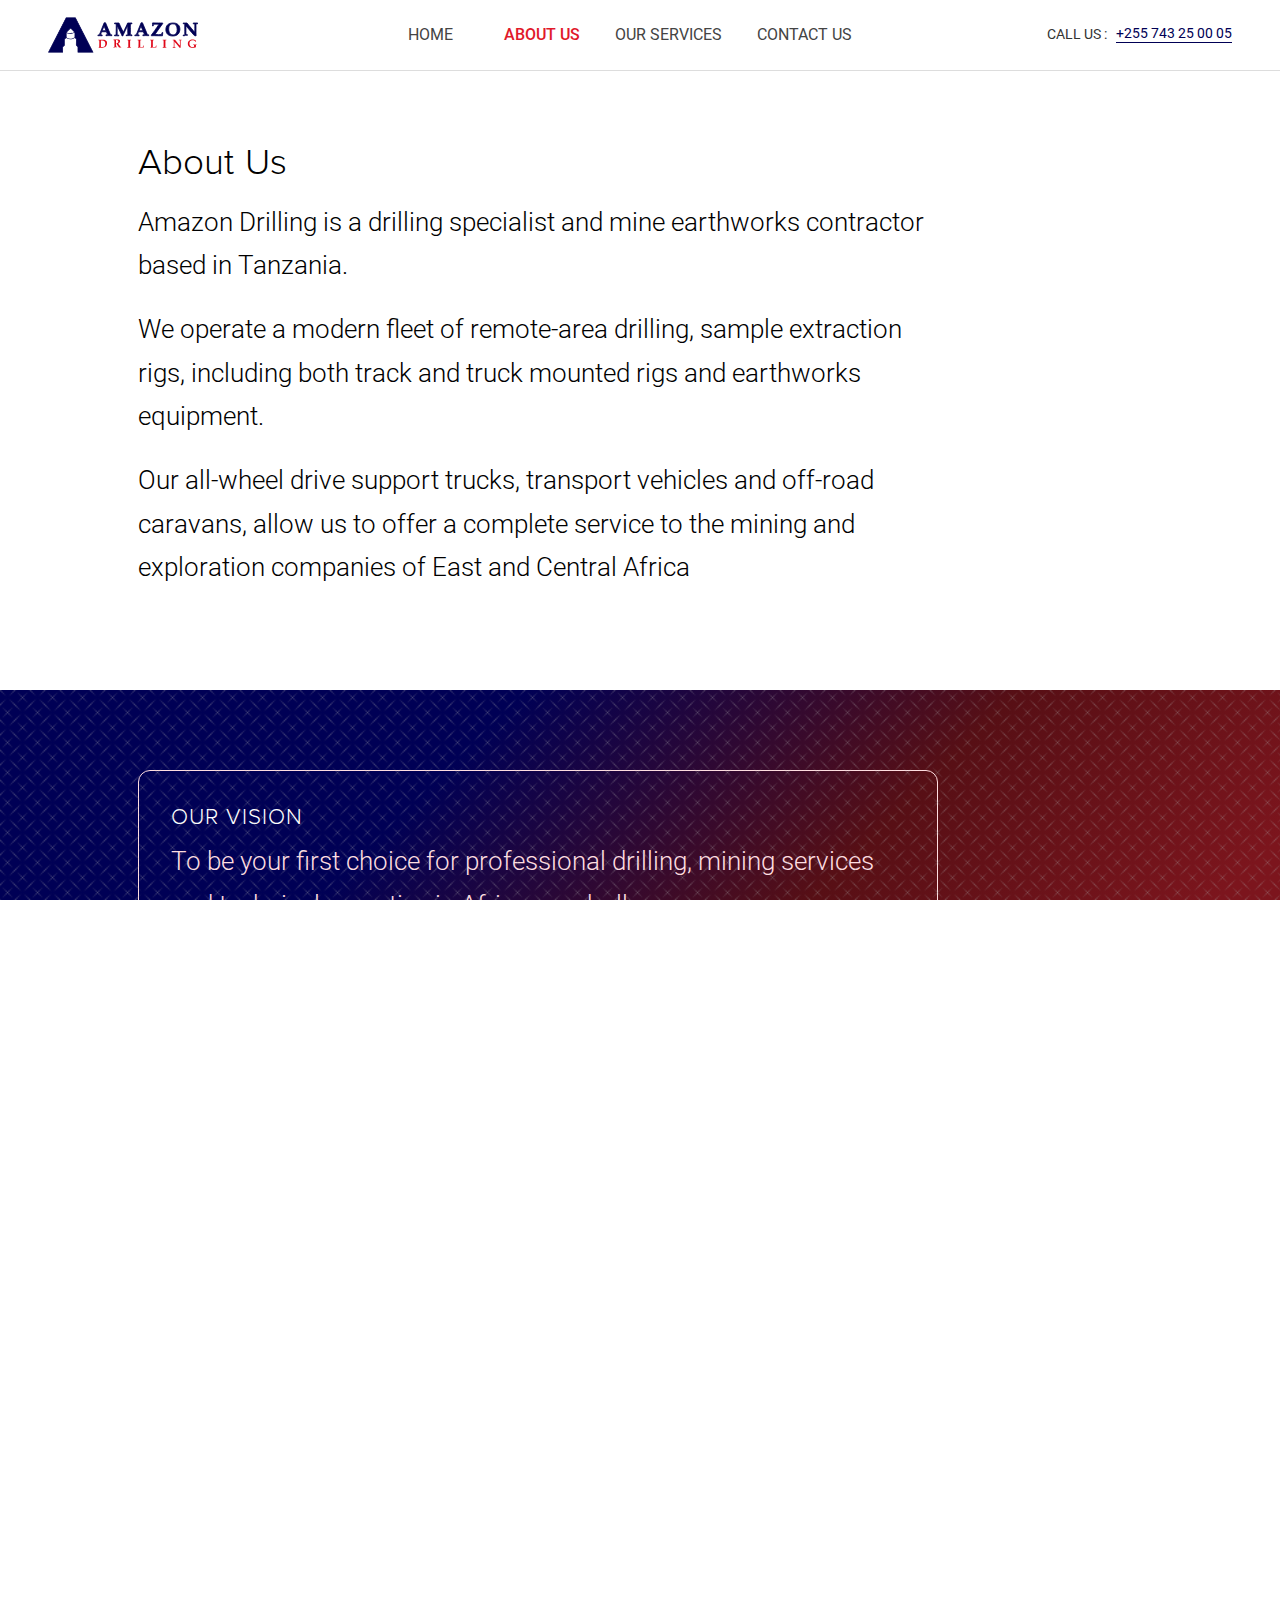
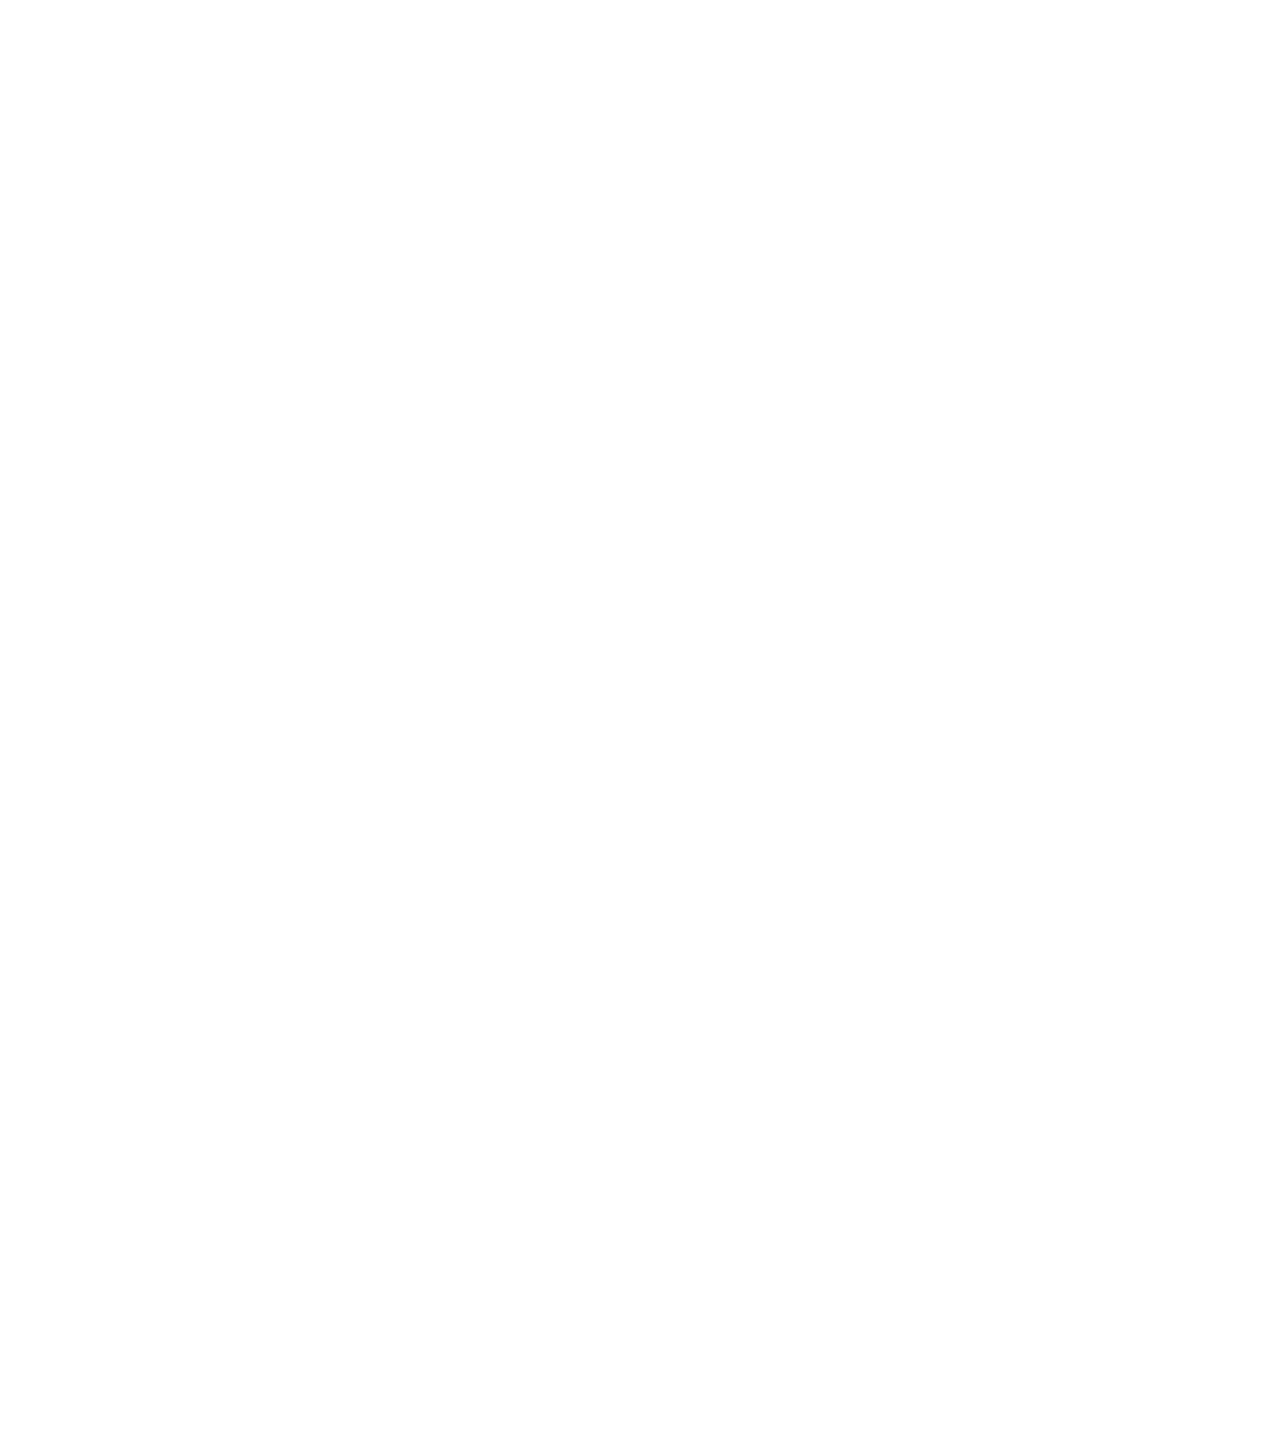
<file: about.html>
<!DOCTYPE html>
<html lang="en">
<head>
	<meta charset="UTF-8">
	<title>Amazon Drilling</title>
	<meta name="apple-mobile-web-app-capable" content="yes">
    <meta name="theme-color" content="#003a75">
    <meta name="apple-mobile-web-app-status-bar-style" content="#003a75">
    <meta name="theme-color" content="#003a75">
    <meta name="apple-mobile-web-app-status-bar-style" content="#003a75">
    <meta name="viewport" content="width=device-width, initial-scale=1.0">
    <meta name="keywords" content="">
    <meta name="description" content="">
    <meta name="author" content="Walter Kimaro">


	<link rel="stylesheet" href="assets/css/reset.css">
	<link rel="stylesheet" href="assets/css/flexboxgrid.min.css">
	<link rel="stylesheet" href="assets/css/flex.css">
	<link rel="stylesheet" href="assets/css/main.css">
	<link rel="stylesheet" href="assets/css/about.css">
	<link rel="icon" href="logo.png">
</head>
<body class="show-na">
	<header>
		<div class="layout center justified section-wrapper">
			<a id="logo" href="index.html" class="layout vertica center">
				<img src="assets/img/logo-horizontal.svg" alt="Amazon Drilling logo">
			</a>

			<nav class="layout center" onclick="hideMenu()">
				<a href="index.html" class="layout center-center ">Home</a>
				<a href="#" class="layout center-center active">About Us</a>
				<a href="services.html" class="layout center-center ">Our Services</a>
				<a href="contacts.html" class="layout center-center ">Contact Us</a>
				<!-- <a href="#" class="layout center-center">Sustainability</a> -->
				<!-- <a href="#" class="layout center-center">Fleets</a> -->
			</nav>

			<div id="callUs" class="layout center">
				CALL US : <strong>+255 743 25 00 05</strong>
			</div>

			<button id="menuToggler" class="for-mob" onclick="toggleMenu()">
				<svg width="24px" height="24px" viewBox="0 0 512 512"><path d="M501.3 96H10.7C4.8 96 0 100.8 0 106.7s4.8 10.7 10.7 10.7h490.7c5.9 0 10.7-4.8 10.7-10.7S507.2 96 501.3 96z"/><path d="m501.3 245.3h-490.7c-5.9 0-10.7 4.8-10.7 10.7s4.8 10.7 10.7 10.7h490.7c5.9 0 10.7-4.8 10.7-10.7s-4.8-10.7-10.7-10.7z"/><path d="m501.3 394.7h-490.7c-5.9 0-10.7 4.8-10.7 10.7s4.8 10.7 10.7 10.7h490.7c5.9 0 10.7-4.8 10.7-10.7 0-5.9-4.8-10.7-10.7-10.7z"/></svg>
				<svg width="24px" height="24px" viewBox="0 0 64 64"><path d="M28.9 31.8L0.6 60.1c-0.8 0.8-0.8 2.1 0 2.8 0.4 0.4 0.9 0.6 1.4 0.6 0.5 0 1-0.2 1.4-0.6l28.5-28.5 28.5 28.5c0.4 0.4 0.9 0.6 1.4 0.6 0.5 0 1-0.2 1.4-0.6 0.8-0.8 0.8-2.1 0-2.8L35.1 31.8 63.4 3.4c0.8-0.8 0.8-2.1 0-2.8 -0.8-0.8-2.1-0.8-2.8 0L32 29.2 3.4 0.6c-0.8-0.8-2.1-0.8-2.8 0 -0.8 0.8-0.8 2.1 0 2.8L28.9 31.8z"/></svg>
			</button>
		</div>
	</header>
	<script>
		var header = document.querySelector('header');
		function toggleMenu(){
			if(!header.classList.contains('nav-open'))
				header.classList.add('nav-open');
			else
				hideMenu();
		}
		
		function hideMenu(){
			header.classList.remove('nav-open');
		}
	</script>
<main>
	<div id="aboutUsWrapper">
		<section id="sectionBanner">
			<div class="section-wrapper">
                <h1>About Us</h1>
                <p>
                    Amazon Drilling is a drilling specialist and mine earthworks contractor based in Tanzania.
                </p>
				<p>
                    We operate a modern fleet of remote-area drilling, sample extraction rigs, including both track and truck mounted rigs and earthworks equipment.
                </p>
                <p>
                    Our all-wheel drive support trucks, transport vehicles and off-road caravans, allow us to offer a complete service to the mining and exploration companies of East and Central Africa
				</p>
			</div>
		</section>

		<section id="sectionMissionVision">
			<div class="section-wrapper">
				<div class="layout vertical">
					<div>
						<h1>Our Vision</h1>
						<p class="subtitle">
                            To be your first choice for professional drilling, mining services and technical expertise in Africa as wholly
						</p>
					</div>
				</div>
			</div>
        </section>
        
        <section id="sectionMission">
            <div class="section-wrapper">
                <div>
                    <h1>Our Mission</h1>
                    <p class="subtitle">
                        To achieve a successful future for our clients, employees and owners by leading our industry in quality and value of service. Our most valuable ‘Assets’, are our people. And our ‘Commitment’ is to consistently deliver customer satisfaction; provide ‘Excellence’ in whatever we do and most of all to give our clients, ‘Value for their money’.
                    </p>
                </div>
            </div>
        </section>
		
		<section id="whyUs">
			<div class="section-wrapper">
				<h1>Why Choose Us</h1>
				<p>
					<ul>
						<li>
                            34 Years of Proven Trust
						</li>
						<li>
                            Leaders in 10+ industries
						</li>
						<li>
                            Excellent Products & Services
						</li>
						<li>
                            15 Companies under the roof
						</li>
					</ul>
				</p>
			</div>
		</section>
		
		<section id="secretariet">
			<div class="section-wrapper">
				<h1>Quality Management</h1>
				<p>
                    We at Amazon Drilling constantly strive to create high-quality cost effective services to customers, with a note in mind of dynamic business environment facing mining sector.
                </p>
                <p>
                    We have well-equipped fleets of machineries, plants and team of qualified professionals and experienced drilling crew, operators, engineers to make sure that the services are going as per the standards.
				</p>
			</div>
		</section>
	</div>
</main>

	<footer>
		<div class="section-wrapper layout justified">
			<div class="footer-section for-lg">
				<h5>OUR SERVICES</h5>
				<a href="#">Exploration Drilling</a>
				<a href="#">Drilling and Blasting</a>
				<a href="#">Grade Control</a>
			</div>

			<div class="footer-section for-lg">
				<h5>QUICK LINKS</h5>
				<a href="#">Mission &amp; Vision</a>
				<a href="#">Sustainability</a>
				<a href="#">Fleets</a>
			</div>

			<div class="footer-section">
				<h5>CONTACT US</h5>
				<p><span>PHONE:</span> +255 743 25 00 05</p>
				<p><span>EMAIL:</span> enquiry@amazondrilling.com</p>
				<p><span>LOCATION:</span> Iringa Road, Morogoro</p>
			</div>
		</div>

		<div class="section-wrapper">
			<div id="copyright" class="section-wrapper layout center justified">
				<span>Copyright &copy; 2019 Amazon Drilling</span>

				<div class="social-links layout">
					<a title="twitter" target="_blank" href="https://twitter.com/">
						<svg xmlns="http://www.w3.org/2000/svg" width="24" height="24" viewBox="0 0 24 24" fill="none" stroke="currentColor" stroke-width="2" stroke-linecap="round" stroke-linejoin="round" class="feather feather-twitter"><path d="M23 3a10.9 10.9 0 0 1-3.14 1.53 4.48 4.48 0 0 0-7.86 3v1A10.66 10.66 0 0 1 3 4s-4 9 5 13a11.64 11.64 0 0 1-7 2c9 5 20 0 20-11.5a4.5 4.5 0 0 0-.08-.83A7.72 7.72 0 0 0 23 3z"></path></svg>
					</a>
					<a title="instagram" target="_blank" href="https://www.instagram.com/">
						<svg xmlns="http://www.w3.org/2000/svg" width="24" height="24" viewBox="0 0 24 24" fill="none" stroke="currentColor" stroke-width="2" stroke-linecap="round" stroke-linejoin="round" class="feather feather-instagram"><rect x="2" y="2" width="20" height="20" rx="5" ry="5"></rect><path d="M16 11.37A4 4 0 1 1 12.63 8 4 4 0 0 1 16 11.37z"></path><line x1="17.5" y1="6.5" x2="17.5" y2="6.5"></line></svg>
					</a>
					<a title="facebook" target="_blank" href="https://www.facebook.com/">
						<svg xmlns="http://www.w3.org/2000/svg" width="24" height="24" viewBox="0 0 24 24" fill="none" stroke="currentColor" stroke-width="2" stroke-linecap="round" stroke-linejoin="round" class="feather feather-facebook"><path d="M18 2h-3a5 5 0 0 0-5 5v3H7v4h3v8h4v-8h3l1-4h-4V7a1 1 0 0 1 1-1h3z"></path></svg>
					</a>
				</div>
			</div>		
		</div>
	</footer>
</body>
</html>
</file>
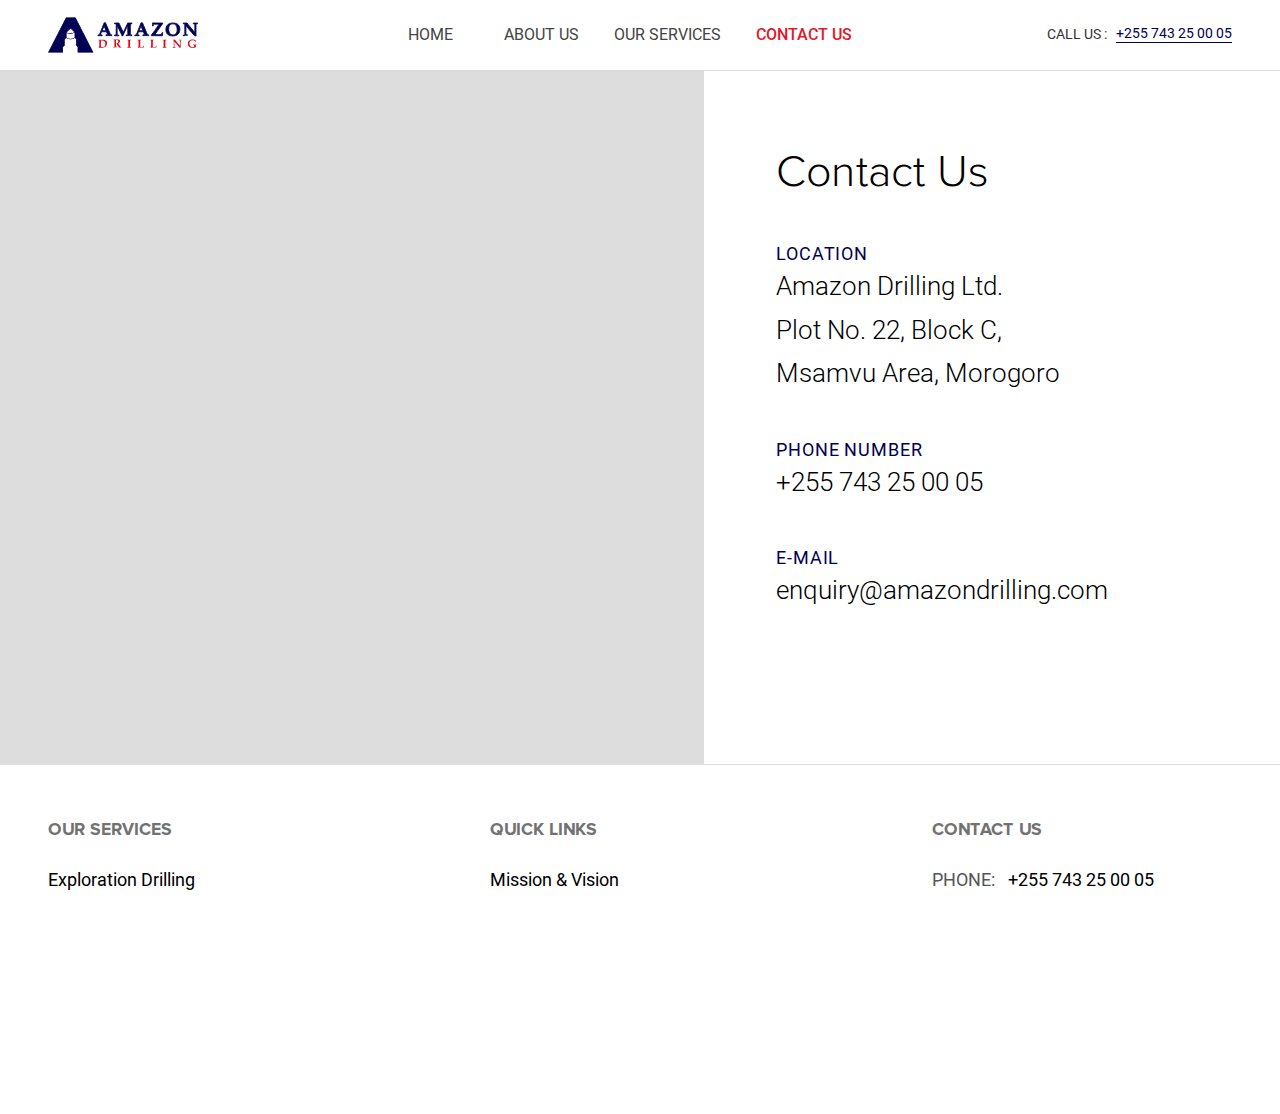
<file: contacts.html>
<!DOCTYPE html>
<html lang="en">
<head>
	<meta charset="UTF-8">
	<title>Amazon Drilling</title>
	<meta name="apple-mobile-web-app-capable" content="yes">
    <meta name="theme-color" content="#003a75">
    <meta name="apple-mobile-web-app-status-bar-style" content="#003a75">
    <meta name="theme-color" content="#003a75">
    <meta name="apple-mobile-web-app-status-bar-style" content="#003a75">
    <meta name="viewport" content="width=device-width, initial-scale=1.0">
    <meta name="keywords" content="">
    <meta name="description" content="">
    <meta name="author" content="Walter Kimaro">


	<link rel="stylesheet" href="assets/css/reset.css">
	<link rel="stylesheet" href="assets/css/flexboxgrid.min.css">
	<link rel="stylesheet" href="assets/css/flex.css">
	<link rel="stylesheet" href="assets/css/main.css">
	<link rel="stylesheet" href="assets/css/contacts.css">
	<link rel="icon" href="logo.png">
</head>
<body class="show-na">
	<header>
		<div class="layout center justified section-wrapper">
			<a id="logo" href="index.html" class="layout vertica center">
				<img src="assets/img/logo-horizontal.svg" alt="Amazon Drilling logo">
			</a>

			<nav class="layout center" onclick="hideMenu()">
				<a href="index.html" class="layout center-center ">Home</a>
				<a href="about.html" class="layout center-center ">About Us</a>
				<a href="services.html" class="layout center-center ">Our Services</a>
				<a href="#" class="layout center-center active">Contact Us</a>
				<!-- <a href="#" class="layout center-center">Sustainability</a> -->
				<!-- <a href="#" class="layout center-center">Fleets</a> -->
			</nav>

			<div id="callUs" class="layout center">
				CALL US : <strong>+255 743 25 00 05</strong>
			</div>

			<button id="menuToggler" class="for-mob" onclick="toggleMenu()">
				<svg width="24px" height="24px" viewBox="0 0 512 512"><path d="M501.3 96H10.7C4.8 96 0 100.8 0 106.7s4.8 10.7 10.7 10.7h490.7c5.9 0 10.7-4.8 10.7-10.7S507.2 96 501.3 96z"/><path d="m501.3 245.3h-490.7c-5.9 0-10.7 4.8-10.7 10.7s4.8 10.7 10.7 10.7h490.7c5.9 0 10.7-4.8 10.7-10.7s-4.8-10.7-10.7-10.7z"/><path d="m501.3 394.7h-490.7c-5.9 0-10.7 4.8-10.7 10.7s4.8 10.7 10.7 10.7h490.7c5.9 0 10.7-4.8 10.7-10.7 0-5.9-4.8-10.7-10.7-10.7z"/></svg>
				<svg width="24px" height="24px" viewBox="0 0 64 64"><path d="M28.9 31.8L0.6 60.1c-0.8 0.8-0.8 2.1 0 2.8 0.4 0.4 0.9 0.6 1.4 0.6 0.5 0 1-0.2 1.4-0.6l28.5-28.5 28.5 28.5c0.4 0.4 0.9 0.6 1.4 0.6 0.5 0 1-0.2 1.4-0.6 0.8-0.8 0.8-2.1 0-2.8L35.1 31.8 63.4 3.4c0.8-0.8 0.8-2.1 0-2.8 -0.8-0.8-2.1-0.8-2.8 0L32 29.2 3.4 0.6c-0.8-0.8-2.1-0.8-2.8 0 -0.8 0.8-0.8 2.1 0 2.8L28.9 31.8z"/></svg>
			</button>
		</div>
	</header>
	<script>
		var header = document.querySelector('header');
		function toggleMenu(){
			if(!header.classList.contains('nav-open'))
				header.classList.add('nav-open');
			else
				hideMenu();
		}
		
		function hideMenu(){
			header.classList.remove('nav-open');
		}
	</script>
<main>
	<div id="aboutUsWrapper">
		<section id="sectionBanner">
			<div class="layout">
				<div class="mapouter">
					<div class="gmap_canvas">
						<iframe width="100%" height="100%" id="gmap_canvas" src="https://maps.google.com/maps?q=amazon%20drilling&t=&z=13&ie=UTF8&iwloc=&output=embed" frameborder="0" scrolling="no" marginheight="0" marginwidth="0"></iframe>
					</div>
				</div>

                <div class="section-wrapper text">
					<h1>Contact Us</h1>
					<p>
						<strong>LOCATION</strong>
						Amazon Drilling Ltd.</br>
						Plot No. 22, Block C,</br>
						Msamvu Area, Morogoro</br>
					</p>
					<p> 
						<strong>PHONE NUMBER</strong>
						+255 743 25 00 05 
					</p>
					<p> 
						<strong>E-MAIL</strong>
						enquiry@amazondrilling.com 
					</p>
				</div>
			</div>
		</section>
	</div>
</main>

	<footer>
		<div class="section-wrapper layout justified">
			<div class="footer-section for-lg">
				<h5>OUR SERVICES</h5>
				<a href="#">Exploration Drilling</a>
				<a href="#">Drilling and Blasting</a>
				<a href="#">Grade Control</a>
			</div>

			<div class="footer-section for-lg">
				<h5>QUICK LINKS</h5>
				<a href="#">Mission &amp; Vision</a>
				<a href="#">Sustainability</a>
				<a href="#">Fleets</a>
			</div>

			<div class="footer-section">
				<h5>CONTACT US</h5>
				<p><span>PHONE:</span> +255 743 25 00 05</p>
				<p><span>EMAIL:</span> enquiry@amazondrilling.com</p>
				<p><span>LOCATION:</span> Iringa Road, Morogoro</p>
			</div>
		</div>

		<div class="section-wrapper">
			<div id="copyright" class="section-wrapper layout center justified">
				<span>Copyright &copy; 2019 Amazon Drilling</span>

				<div class="social-links layout">
					<a title="twitter" target="_blank" href="https://twitter.com/">
						<svg xmlns="http://www.w3.org/2000/svg" width="24" height="24" viewBox="0 0 24 24" fill="none" stroke="currentColor" stroke-width="2" stroke-linecap="round" stroke-linejoin="round" class="feather feather-twitter"><path d="M23 3a10.9 10.9 0 0 1-3.14 1.53 4.48 4.48 0 0 0-7.86 3v1A10.66 10.66 0 0 1 3 4s-4 9 5 13a11.64 11.64 0 0 1-7 2c9 5 20 0 20-11.5a4.5 4.5 0 0 0-.08-.83A7.72 7.72 0 0 0 23 3z"></path></svg>
					</a>
					<a title="instagram" target="_blank" href="https://www.instagram.com/">
						<svg xmlns="http://www.w3.org/2000/svg" width="24" height="24" viewBox="0 0 24 24" fill="none" stroke="currentColor" stroke-width="2" stroke-linecap="round" stroke-linejoin="round" class="feather feather-instagram"><rect x="2" y="2" width="20" height="20" rx="5" ry="5"></rect><path d="M16 11.37A4 4 0 1 1 12.63 8 4 4 0 0 1 16 11.37z"></path><line x1="17.5" y1="6.5" x2="17.5" y2="6.5"></line></svg>
					</a>
					<a title="facebook" target="_blank" href="https://www.facebook.com/">
						<svg xmlns="http://www.w3.org/2000/svg" width="24" height="24" viewBox="0 0 24 24" fill="none" stroke="currentColor" stroke-width="2" stroke-linecap="round" stroke-linejoin="round" class="feather feather-facebook"><path d="M18 2h-3a5 5 0 0 0-5 5v3H7v4h3v8h4v-8h3l1-4h-4V7a1 1 0 0 1 1-1h3z"></path></svg>
					</a>
				</div>
			</div>		
		</div>
	</footer>
</body>
</html>
</file>
<file: assets/css/flex.css>
.layout, .layout.horizontal,
.layout.horizontal-reverse,
.layout.vertical,
.layout.vertical-reverse{display:-ms-flexbox;display:-webkit-flex;display:flex;}
.layout.inline{display:-ms-inline-flexbox;display:-webkit-inline-flex;display:inline-flex;}
.layout.horizontal{-ms-flex-direction:row;-webkit-flex-direction:row;flex-direction:row;}
.layout.horizontal-reverse{-ms-flex-direction:row-reverse;-webkit-flex-direction:row-reverse;flex-direction:row-reverse;}
.layout.vertical{-ms-flex-direction:column;-webkit-flex-direction:column;flex-direction:column;}
.layout.vertical-reverse{-ms-flex-direction:column-reverse;-webkit-flex-direction:column-reverse;flex-direction:column-reverse;}
.layout.wrap{-ms-flex-wrap:wrap;-webkit-flex-wrap:wrap;flex-wrap:wrap;}
.layout.wrap-reverse{-ms-flex-wrap:wrap-reverse;-webkit-flex-wrap:wrap-reverse;flex-wrap:wrap-reverse;}
.flex-auto{-ms-flex:1 1 auto;-webkit-flex:1 1 auto;flex:1 1 auto;}
.flex-none{-ms-flex:none;-webkit-flex:none;flex:none;}
.flex,
.flex-1{-ms-flex:1;-webkit-flex:1;flex:1;}
.flex-2{-ms-flex:2;-webkit-flex:2;flex:2;}
.flex-3{-ms-flex:3;-webkit-flex:3;flex:3;}
.flex-4{-ms-flex:4;-webkit-flex:4;flex:4;}
.flex-5{-ms-flex:5;-webkit-flex:5;flex:5;}
.flex-6{-ms-flex:6;-webkit-flex:6;flex:6;}
.flex-7{-ms-flex:7;-webkit-flex:7;flex:7;}
.flex-8{-ms-flex:8;-webkit-flex:8;flex:8;}
.flex-9{-ms-flex:9;-webkit-flex:9;flex:9;}
.flex-10{-ms-flex:10;-webkit-flex:10;flex:10;}
.flex-11{-ms-flex:11;-webkit-flex:11;flex:11;}
.flex-12{-ms-flex:12;-webkit-flex:12;flex:12;}
.layout.start{-ms-flex-align:start;-webkit-align-items:flex-start;align-items:flex-start;}
.layout.center,
.layout.center-center{-ms-flex-align:center;-webkit-align-items:center;align-items:center;}
.layout.end{-ms-flex-align:end;-webkit-align-items:flex-end;align-items:flex-end;}
.layout.start-justified{-ms-flex-pack:start;-webkit-justify-content:flex-start;justify-content:flex-start;}
.layout.center-justified,
.layout.center-center{-ms-flex-pack:center;-webkit-justify-content:center;justify-content:center;}
.layout.end-justified{-ms-flex-pack:end;-webkit-justify-content:flex-end;justify-content:flex-end;}
.layout.around-justified{-ms-flex-pack:around;-webkit-justify-content:space-around;justify-content:space-around;}
.layout.justified{-ms-flex-pack:justify;-webkit-justify-content:space-between;justify-content:space-between;}
.self-start{-ms-align-self:flex-start;-webkit-align-self:flex-start;align-self:flex-start;}
.self-center{-ms-align-self:center;-webkit-align-self:center;align-self:center;}
.self-end{-ms-align-self:flex-end;-webkit-align-self:flex-end;align-self:flex-end;}
.self-stretch{-ms-align-self:stretch;-webkit-align-self:stretch;align-self:stretch;}
.block{display:block;}
[hidden]{display:none !important;}
.invisible{visibility:hidden !important;}
.relative{position:relative;}
.fit{position:absolute;top:0;right:0;bottom:0;left:0;}
body.fullbleed{margin:0;height:100vh;}
.scroll{-webkit-overflow-scrolling:touch;overflow:auto;}
.fixed-bottom,
.fixed-left,
.fixed-right,
.fixed-top{position:fixed;}
.fixed-top{top:0;left:0;right:0;}
.fixed-right{top:0;right:0;bottom:0;}
.fixed-bottom{right:0;bottom:0;left:0;}
.fixed-left{top:0;bottom:0;left:0;}
</file>
<file: assets/css/main.css>
body{
    --main-blue: #000055;
    --main-red: #e1192a;;
    padding-top: 60px;
}

.text-center{
    text-align: center;
}

body.show-nav,
body.locked{
    overflow-y: hidden;
}

.section-wrapper{
	max-width: 1400px;
	padding: 0 3em;
	margin: 0 auto;
}

header{
    position: fixed;
    top: 0;
    left: 0;
    right: 0;
    background: #fff;
    border-bottom: 1px solid #ddd;
    z-index: 99;
}

header #logo{
    z-index: 1;
    width: 150px;
}

header #logo img{
    width: 150px !important;
    height: 150px !important;
    position: absolute;
}

nav{
    height: 70px;
}

nav a{
	padding: 0.8em 1.1em;
	text-transform: uppercase;
	font-size: 1rem;
    color: #444;
    min-width: 110px;
}

nav a:hover{
	background: #f5f5f5;
}

nav a.active{
	font-weight: 600;
    color: #e1192a;
}

#callUs{
    font-size: 0.9rem;
    color: #333;
}

#callUs strong{
    color: #000055;
    display: inline-block;
    margin-left: 0.6em;
    border-bottom: 1px solid currentColor;
}

#menuToggler{
    border: none;
    background: #f0f0f0;
    border-radius: 3px;
    padding: 0.5em 1em;
    z-index: 99;
    position: relative;
    width: 45px;
    height: 45px;
}

#menuToggler svg{
    position: absolute;
    top: 0;
    bottom: 0;
    left: 0;
    right: 0;
    margin: auto;
}

header.nav-open #menuToggler svg:first-child,
header:not(.nav-open) #menuToggler svg:last-child{
    opacity: 0;
    pointer-events: none;
}

#submitProjectButton.disabled{
    opacity: 0.4;
    pointer-events: none;
}

main{
    min-height: calc(100vh - 100px);
}

#banner {
    -webkit-background-size: cover;
    background-size: cover;
    position: relative;
}

.section-title{
    text-transform: uppercase;
	font-weight: 700;
	font-size: 1.7em;
    font-size: 1.4em;
    letter-spacing: 0.04em;
	display: inline-block;
	position: relative;
	min-height: 40px;
    margin-bottom: 1em;
}

.section-title:not(.uncolored){
    color: var(--main-color);
}

.section-title.centered{
	display: block;
	text-align: center;
	padding-bottom: 2.7em;
}

.section-title:after{
	content: "";
	position: absolute;
	left: 0;
	bottom: 0;
	height: 1px;
	width: 60%;
    background: #555;
}

.section-title:not(.uncolored):after {
    background: #2e4c69;
    background: currentColor;
}

.section-title.centered:after{
	right: 0;
	margin: auto;
	width: 90%;
	max-width: 120px;
	margin-bottom: 1.9em;
}

.image{
	overflow: hidden;
}

.rounded-btn{
    display: inline-block;
    margin-top: 0.9em;
    min-width: 220px;
    border-radius: 50px;
    padding: 1em 2.6em;
    color: #fff;
    background: #0c0b64;
    text-align: center;
}

.rounded-btn.sm{
    min-width: 120px;
    border-radius: 30px;
    padding: 0.6em 1.6em;
}

.rounded-btn.xs{
    min-width: 90px;
    padding: 0.7em 1.3em;
    font-size: 0.8em;
}

.rounded-btn.white {
    color: #0c0b64;
    background: #fff;
}

.rounded-btn.border {
    color: #0c0b64;
    border: 1px solid #0c0b64;
    background: transparent;
}

footer{
	padding-top: 3.5em;
	padding-bottom: 2em;
    border-top: 1px solid #ddd;
    background: #fff;
    color: #000;
}

footer .section-wrapper{
	/* max-width: 1150px; */
}

footer > div{
    justify-content: space-between !important;
}

footer .footer-section{
    width: 33.333%;
    max-width: 300px !important;
}

footer .footer-section h5{
	/* color: #e8ecf1; */
    /* color: #c5c5c5; */
    color: #727272;
	font-size: 1.1em;
	margin-bottom: 1.3em;
}

footer .footer-section a,
footer .footer-section p{
	display: block;
    padding: 0.6em 0;
    font-size: 1.1rem;
}

footer .footer-section a{
    /* font-size: 1.2rem; */
}

footer .footer-section p span{
	color: #d0d9e2;
	color: #555;
	margin-right: 0.5em;
}

footer #copyright{
    padding-left: 0;
    padding-right: 0;
	margin-top: 2em;
	padding-top: 1.5em;
	border-top: 1px solid var(--footer-separator-color);
	border-top: 1px solid #ddd;
}

.social-links a{
	width: 38px;
	height: 38px;
	border-radius: 50%;
	display: flex;
	align-items: center;
	justify-content: center;
	color: #fff;
}

.social-links a:not(:last-of-type){
    margin-right: 1em;
}

.social-links a[title="youtube"]{
	width: 44px;
	height: 44px;
	margin-top: -3px;
}

.social-links a[title="twitter"]{
	background: #55acee;
}

.social-links a[title="facebook"]{
	background: #3b5998;
}

.social-links a[title="linkedin"]{
	background: #0077b5;
}

.social-links a[title="instagram"]{
	background: -webkit-radial-gradient(circle farthest-corner at 35% 90%, #fec564, rgba(0, 0, 0, 0) 50%), -webkit-radial-gradient(circle farthest-corner at 0 140%, #fec564, rgba(0, 0, 0, 0) 50%), -webkit-radial-gradient(ellipse farthest-corner at 0 -25%, #5258cf, rgba(0, 0, 0, 0) 50%), -webkit-radial-gradient(ellipse farthest-corner at 20% -50%, #5258cf, rgba(0, 0, 0, 0) 50%), -webkit-radial-gradient(ellipse farthest-corner at 100% 0, #893dc2, rgba(0, 0, 0, 0) 50%), -webkit-radial-gradient(ellipse farthest-corner at 60% -20%, #893dc2, rgba(0, 0, 0, 0) 50%), -webkit-radial-gradient(ellipse farthest-corner at 100% 100%, #d9317a, rgba(0, 0, 0, 0)), -webkit-linear-gradient(#6559ca, #bc318f 30%, #e33f5f 50%, #f77638 70%, #fec66d 100%);
    background: radial-gradient(circle farthest-corner at 35% 90%, #fec564, rgba(0, 0, 0, 0) 50%), radial-gradient(circle farthest-corner at 0 140%, #fec564, rgba(0, 0, 0, 0) 50%), radial-gradient(ellipse farthest-corner at 0 -25%, #5258cf, rgba(0, 0, 0, 0) 50%), radial-gradient(ellipse farthest-corner at 20% -50%, #5258cf, rgba(0, 0, 0, 0) 50%), radial-gradient(ellipse farthest-corner at 100% 0, #893dc2, rgba(0, 0, 0, 0) 50%), radial-gradient(ellipse farthest-corner at 60% -20%, #893dc2, rgba(0, 0, 0, 0) 50%), radial-gradient(ellipse farthest-corner at 100% 100%, #d9317a, rgba(0, 0, 0, 0)), linear-gradient(#6559ca, #bc318f 30%, #e33f5f 50%, #f77638 70%, #fec66d 100%);
}

.social-links a:not([title="youtube"]) svg{
	width: 20px;
	height: 20px;
}

footer #copyright .social-links a{
    margin-right: 1em;
	width: 30px;
	height: 30px;
}

footer #copyright .social-links a[title="youtube"]{
	width: 36px;
	height: 36px;
	margin-top: -3px;
}

footer #copyright .social-links a:not([title="youtube"]) svg{
	width: 16px;
	height: 16px;
}

footer #copyright strong{
    color: var(--main-color);
    font-weight: bold;
}

/*MEDIA QUERIES*/
@media screen and (min-width: 521px){
    .for-mob{
        display: none;
    }
}

@media screen and (max-width: 520px){
    .section-wrapper{
        padding-left:20px;
        padding-right:20px;
    }

    .for-lg, .for-md{
        display: none !important;
    }

    header{
        padding-top: 0.5em !important;
        position: fixed !important;
        top: 0;
        left: 0;
        background: #f0f0f0 !important;
        z-index: 1000;
        min-height: 70px;
    }

    header.nav-open {
        z-index: 1001;
    }

    header #logoText {
        color: #555;
    }

    header > .section-wrapper {
        padding-left: 8px;
        padding-right: 0;
    }

    header nav{
        position: fixed;
        top: 0;
        bottom: 0;
        left: 0;
        right: 0;
        background: #f0f0f0;
        flex-direction: column;
        padding-top: 100px;
        padding-bottom: 2.5em;
        overflow: auto;
        will-change: opacity, transform;
        transition: opacity 0.2s ease-out;
        height: auto;
    }

    header:not(.nav-open) nav{
        opacity: 0;
        pointer-events: none;
    }

    header nav a{
        font-size: 1.5em;
        padding: 1.1em 0;
        color: #606060;
    }

    nav a + a {
        border-left-width: 0;
    }
    
    header nav a.active{
        background: transparent;
        border: none !important;
    }

    header nav #submitProjectButton{
        padding: 0.8em 1.4em !important;
        margin-top: 1.1em;
        margin-left: 0;
        background: rgb(157, 203, 253);
        color: #000;
        border: 2px solid #dbecffc2 !important;
        font-size: 1.25em !important;
        height: auto;
        letter-spacing: 0.1em !important;
    }

    #sectionSponsors > .layout{
        flex-direction: column;
    }

    #sectionSponsors img{
        max-width: 100%;
        object-fit: contain;
    }
    
    #sectionSponsors > .layout > div {
        width: 100%;
        max-width: 100% !important;
        margin-bottom: 1.2em;
        text-align: center;
    }

    #sectionSponsors > .layout > div:last-child img {
        margin-left: 0;
    }

    footer .footer-section {
        width: 100%;
        max-width: 100% !important;
        text-align: center;
    }

    footer #copyright{
        flex-direction: column;
        text-align: center;
        line-height: 1.4em;
        align-items: center;
        padding-left: 20px;
    }
    
    footer #copyright .social-links{
        margin-top: 1em;
        margin-right: 0;
        justify-content: center;
    }
}
</file>
<file: assets/css/about.css>
#aboutUsWrapper{
	margin-bottom: 5em;
}

#aboutUsWrapper .section-wrapper{
	max-width: 1100px;
}

#aboutUsWrapper .section-wrapper h1{
	font-size: 2.3em;
	font-weight: 300;
	line-height: 1.25em;
	margin-bottom: 0.4em;
}

#aboutUsWrapper .section-wrapper > p,
#aboutUsWrapper .section-wrapper .subtitle{
	font-size: 1.6em;
	line-height: 1.7em;
	margin-bottom: 0.8em;
	max-width: 800px;
	font-weight: 100;
}

.section-text h2{
	font-size: 2.5em;
	font-weight: normal;
	margin-bottom: 0.3em;
}

.section-text p{
	font-size: 1.7em;
	line-height: 1.75em;
	margin-bottom: 0.8em;
}

#sectionBanner{
	padding-top: 5em;
	padding-bottom: 5em;
}

#sectionMissionVision{
	padding: 5em 0;
	background: #0e2e45;
	color: #fff;
	background: rgb(14,46,69);
	background: linear-gradient(135deg, rgba(0,0,85,1) 31%, rgba(87,15,21,1) 60%, rgba(124,21,29,1) 84%);
}

#sectionMissionVision:after{
	content: '';
	position: absolute;
	top: 0;
	left: 0;
	right: 0;
	bottom: 0;
}

#sectionMissionVision:after{
	background-image: url(../img/ptn2.png);
	background-size: 60px;
}

#sectionMissionVision .section-wrapper > .layout > div{
	margin-bottom: 3em;
	padding: 2em;
	border-radius: 12px;
	max-width: 800px;
	border: 1px solid #b0d7e4;;
	border-color: #ffdee1;
}

#sectionMissionVision h1{
	font-size: 1.4em !important;
	text-transform: uppercase;
	letter-spacing: 0.05em;
}

#sectionMissionVision .subtitle{
	color: #b0d7e4;
	color: #ffdee1;
}

#sectionMission{
	padding-top: 5em;
	padding-bottom: 4.5em;
	background: #f5f5ff;
}

#whyUs{
	padding: 5em 0;
	background: #2a2739;
	color: #fff;
}

#whyUs ul{
	padding-left: 25px;
}

#whyUs li{
	position: relative;
	font-size: 1.6em;
	line-height: 1.7em;
	margin-bottom: 1.1em;
	max-width: 800px;
	font-weight: 100;
	padding-left: 15px;
	list-style-type: circle;
}

#secretariet{
	border-top: 1px solid #ddd;
	padding-top: 5em;
	padding-bottom: 1em;
}

#secretarietCoodinator{
	padding: 1.2em 1em;
	border-radius: 8px;
	border: 1px solid #ddd;
	min-width: 500px;
}

#secretariet .image{
	flex-shrink: 0;
	border-radius: 50%;
	overflow: hidden;
	margin-right: 1.3em;
}

#secretariet .image img{
	width: 85px;
	height: 85px;
	object-fit: cover;
	object-position: center;
}

#secretariet h2{
	font-weight: 300;
	font-size: 1.6em;
	margin-bottom: 0.3em;
}

#secretariet h3{
	font-family: "Roboto", sans-serif;
	font-weight: 300;
	font-size: 1.2em;
	letter-spacing: 0.02em;
	margin-bottom: 0.6em;
}

#secretariet small{
	font-size: 1.2em;
	font-weight: 300;
}

.people-section{
	margin-bottom: 5em;
}

.people-section .section-wrapper h1{
	font-size: 1.6em !important;
	text-transform: uppercase;
	padding-bottom: 0.5em;
	letter-spacing: 0.03em;
	border-bottom: 3px solid #eee;
}

.people-section .section-wrapper > .layout{
	margin: 0 -1em;
	margin-top: 3em;
}

.governing-person{
	width: 25%;
	padding: 0 1em;
	text-align: center;
	margin-bottom: 2em;
}

.governing-person .image{
	padding-bottom: 100%;
	margin-bottom: 1.6em;
	border-radius: 50%;
	overflow: hidden;
	box-shadow: 0 0 5px rgba(0, 0, 0, 0.15);
}

.governing-person .image img{
	width: 100%;
	height: 100%;
	object-fit: cover;
	object-position: top;
}

.governing-person h3{
	font-size: 1.35em;
	font-weight: 300;
	margin-bottom: 0.5em;
	letter-spacing: 0.01em;
}

.governing-person strong{
	display: block;
	font-size: 1.1em;
	line-height: 1.4em;
	margin-bottom: 0.7em;
	font-weight: 300;
}

.governing-person small{
	font-size: 1em;
	letter-spacing: 0.015em;
	color: #333;
}

/*MEDIA QUERIES*/
@media screen and (min-width: 521px){
    
}

@media screen and (max-width: 520px){
    
}
</file>
<file: assets/css/contacts.css>
body{
	padding-top: 0;
}
main{
	min-height: 0;
	padding: 0;
}

#aboutUsWrapper {
	margin-top: -1em;
}

#aboutUsWrapper .section-wrapper {
  max-width: 1100px;
}

#aboutUsWrapper .section-wrapper h1 {
  font-size: 2.8em;
  font-weight: 300;
  line-height: 1.25em;
  margin-bottom: 0.4em;
}

#aboutUsWrapper .section-wrapper p{
  font-size: 1.6em;
  line-height: 1.7em;
  margin-bottom: 0.8em;
  max-width: 800px;
  font-weight: 100;
}

#aboutUsWrapper .section-wrapper strong{
	font-weight: normal;
	display: block;
	font-size: 0.7em;
	margin-top: 1.8em;
	margin-bottom: -0.6em;
	color: #000055;
	letter-spacing: 0.05em;
}

#sectionBanner {
  padding-top: 5em;
}

.mapouter {
  position: relative;
  text-align: right;
  width: 55%;
  height: 100vh;
  height: 700px;
  background: #ddd;
  flex-shrink: 0;
  margin-right: 1.5em;
}
.gmap_canvas {
  overflow: hidden;
  background: none !important;
  width: 100%;
  height: 100%;
}

.text{
	padding-top: 5em;
	margin: 0;
}

/*MEDIA QUERIES*/
@media screen and (min-width: 521px) {
}

@media screen and (max-width: 520px) {
}
</file>
<file: assets/css/flexboxgrid.min.css>
.container-fluid{margin-right:auto;margin-left:auto;padding-right:2rem;padding-left:2rem}.row{box-sizing:border-box;display:-ms-flexbox;display:-webkit-box;display:flex;-ms-flex:0 1 auto;-webkit-box-flex:0;flex:0 1 auto;-ms-flex-direction:row;-webkit-box-orient:horizontal;-webkit-box-direction:normal;flex-direction:row;-ms-flex-wrap:wrap;flex-wrap:wrap;margin-right:-1rem;margin-left:-1rem}.row.reverse{-ms-flex-direction:row-reverse;-webkit-box-orient:horizontal;-webkit-box-direction:reverse;flex-direction:row-reverse}.col.reverse{-ms-flex-direction:column-reverse;-webkit-box-orient:vertical;-webkit-box-direction:reverse;flex-direction:column-reverse}.col-xs,.col-xs-1,.col-xs-10,.col-xs-11,.col-xs-12,.col-xs-2,.col-xs-3,.col-xs-4,.col-xs-5,.col-xs-6,.col-xs-7,.col-xs-8,.col-xs-9{box-sizing:border-box;-ms-flex:0 0 auto;-webkit-box-flex:0;flex:0 0 auto;padding-right:1rem;padding-left:1rem}.col-xs{-webkit-flex-grow:1;-ms-flex-positive:1;-webkit-box-flex:1;flex-grow:1;-ms-flex-preferred-size:0;flex-basis:0;max-width:100%}.col-xs-1{-ms-flex-preferred-size:8.333%;flex-basis:8.333%;max-width:8.333%}.col-xs-2{-ms-flex-preferred-size:16.667%;flex-basis:16.667%;max-width:16.667%}.col-xs-3{-ms-flex-preferred-size:25%;flex-basis:25%;max-width:25%}.col-xs-4{-ms-flex-preferred-size:33.333%;flex-basis:33.333%;max-width:33.333%}.col-xs-5{-ms-flex-preferred-size:41.667%;flex-basis:41.667%;max-width:41.667%}.col-xs-6{-ms-flex-preferred-size:50%;flex-basis:50%;max-width:50%}.col-xs-7{-ms-flex-preferred-size:58.333%;flex-basis:58.333%;max-width:58.333%}.col-xs-8{-ms-flex-preferred-size:66.667%;flex-basis:66.667%;max-width:66.667%}.col-xs-9{-ms-flex-preferred-size:75%;flex-basis:75%;max-width:75%}.col-xs-10{-ms-flex-preferred-size:83.333%;flex-basis:83.333%;max-width:83.333%}.col-xs-11{-ms-flex-preferred-size:91.667%;flex-basis:91.667%;max-width:91.667%}.col-xs-12{-ms-flex-preferred-size:100%;flex-basis:100%;max-width:100%}.col-xs-offset-1{margin-left:8.333%}.col-xs-offset-2{margin-left:16.667%}.col-xs-offset-3{margin-left:25%}.col-xs-offset-4{margin-left:33.333%}.col-xs-offset-5{margin-left:41.667%}.col-xs-offset-6{margin-left:50%}.col-xs-offset-7{margin-left:58.333%}.col-xs-offset-8{margin-left:66.667%}.col-xs-offset-9{margin-left:75%}.col-xs-offset-10{margin-left:83.333%}.col-xs-offset-11{margin-left:91.667%}.start-xs{-ms-flex-pack:start;-webkit-box-pack:start;justify-content:flex-start;text-align:start}.center-xs{-ms-flex-pack:center;-webkit-box-pack:center;justify-content:center;text-align:center}.end-xs{-ms-flex-pack:end;-webkit-box-pack:end;justify-content:flex-end;text-align:end}.top-xs{-ms-flex-align:start;-webkit-box-align:start;align-items:flex-start}.middle-xs{-ms-flex-align:center;-webkit-box-align:center;align-items:center}.bottom-xs{-ms-flex-align:end;-webkit-box-align:end;align-items:flex-end}.around-xs{-ms-flex-pack:distribute;justify-content:space-around}.between-xs{-ms-flex-pack:justify;-webkit-box-pack:justify;justify-content:space-between}.first-xs{-ms-flex-order:-1;-webkit-box-ordinal-group:0;order:-1}.last-xs{-ms-flex-order:1;-webkit-box-ordinal-group:2;order:1}@media only screen and (min-width:48em){.container{width:46rem}.col-sm,.col-sm-1,.col-sm-10,.col-sm-11,.col-sm-12,.col-sm-2,.col-sm-3,.col-sm-4,.col-sm-5,.col-sm-6,.col-sm-7,.col-sm-8,.col-sm-9{box-sizing:border-box;-ms-flex:0 0 auto;-webkit-box-flex:0;flex:0 0 auto;padding-right:1rem;padding-left:1rem}.col-sm{-webkit-flex-grow:1;-ms-flex-positive:1;-webkit-box-flex:1;flex-grow:1;-ms-flex-preferred-size:0;flex-basis:0;max-width:100%}.col-sm-1{-ms-flex-preferred-size:8.333%;flex-basis:8.333%;max-width:8.333%}.col-sm-2{-ms-flex-preferred-size:16.667%;flex-basis:16.667%;max-width:16.667%}.col-sm-3{-ms-flex-preferred-size:25%;flex-basis:25%;max-width:25%}.col-sm-4{-ms-flex-preferred-size:33.333%;flex-basis:33.333%;max-width:33.333%}.col-sm-5{-ms-flex-preferred-size:41.667%;flex-basis:41.667%;max-width:41.667%}.col-sm-6{-ms-flex-preferred-size:50%;flex-basis:50%;max-width:50%}.col-sm-7{-ms-flex-preferred-size:58.333%;flex-basis:58.333%;max-width:58.333%}.col-sm-8{-ms-flex-preferred-size:66.667%;flex-basis:66.667%;max-width:66.667%}.col-sm-9{-ms-flex-preferred-size:75%;flex-basis:75%;max-width:75%}.col-sm-10{-ms-flex-preferred-size:83.333%;flex-basis:83.333%;max-width:83.333%}.col-sm-11{-ms-flex-preferred-size:91.667%;flex-basis:91.667%;max-width:91.667%}.col-sm-12{-ms-flex-preferred-size:100%;flex-basis:100%;max-width:100%}.col-sm-offset-1{margin-left:8.333%}.col-sm-offset-2{margin-left:16.667%}.col-sm-offset-3{margin-left:25%}.col-sm-offset-4{margin-left:33.333%}.col-sm-offset-5{margin-left:41.667%}.col-sm-offset-6{margin-left:50%}.col-sm-offset-7{margin-left:58.333%}.col-sm-offset-8{margin-left:66.667%}.col-sm-offset-9{margin-left:75%}.col-sm-offset-10{margin-left:83.333%}.col-sm-offset-11{margin-left:91.667%}.start-sm{-ms-flex-pack:start;-webkit-box-pack:start;justify-content:flex-start;text-align:start}.center-sm{-ms-flex-pack:center;-webkit-box-pack:center;justify-content:center;text-align:center}.end-sm{-ms-flex-pack:end;-webkit-box-pack:end;justify-content:flex-end;text-align:end}.top-sm{-ms-flex-align:start;-webkit-box-align:start;align-items:flex-start}.middle-sm{-ms-flex-align:center;-webkit-box-align:center;align-items:center}.bottom-sm{-ms-flex-align:end;-webkit-box-align:end;align-items:flex-end}.around-sm{-ms-flex-pack:distribute;justify-content:space-around}.between-sm{-ms-flex-pack:justify;-webkit-box-pack:justify;justify-content:space-between}.first-sm{-ms-flex-order:-1;-webkit-box-ordinal-group:0;order:-1}.last-sm{-ms-flex-order:1;-webkit-box-ordinal-group:2;order:1}}@media only screen and (min-width:62em){.container{width:61rem}.col-md,.col-md-1,.col-md-10,.col-md-11,.col-md-12,.col-md-2,.col-md-3,.col-md-4,.col-md-5,.col-md-6,.col-md-7,.col-md-8,.col-md-9{box-sizing:border-box;-ms-flex:0 0 auto;-webkit-box-flex:0;flex:0 0 auto;padding-right:1rem;padding-left:1rem}.col-md{-webkit-flex-grow:1;-ms-flex-positive:1;-webkit-box-flex:1;flex-grow:1;-ms-flex-preferred-size:0;flex-basis:0;max-width:100%}.col-md-1{-ms-flex-preferred-size:8.333%;flex-basis:8.333%;max-width:8.333%}.col-md-2{-ms-flex-preferred-size:16.667%;flex-basis:16.667%;max-width:16.667%}.col-md-3{-ms-flex-preferred-size:25%;flex-basis:25%;max-width:25%}.col-md-4{-ms-flex-preferred-size:33.333%;flex-basis:33.333%;max-width:33.333%}.col-md-5{-ms-flex-preferred-size:41.667%;flex-basis:41.667%;max-width:41.667%}.col-md-6{-ms-flex-preferred-size:50%;flex-basis:50%;max-width:50%}.col-md-7{-ms-flex-preferred-size:58.333%;flex-basis:58.333%;max-width:58.333%}.col-md-8{-ms-flex-preferred-size:66.667%;flex-basis:66.667%;max-width:66.667%}.col-md-9{-ms-flex-preferred-size:75%;flex-basis:75%;max-width:75%}.col-md-10{-ms-flex-preferred-size:83.333%;flex-basis:83.333%;max-width:83.333%}.col-md-11{-ms-flex-preferred-size:91.667%;flex-basis:91.667%;max-width:91.667%}.col-md-12{-ms-flex-preferred-size:100%;flex-basis:100%;max-width:100%}.col-md-offset-1{margin-left:8.333%}.col-md-offset-2{margin-left:16.667%}.col-md-offset-3{margin-left:25%}.col-md-offset-4{margin-left:33.333%}.col-md-offset-5{margin-left:41.667%}.col-md-offset-6{margin-left:50%}.col-md-offset-7{margin-left:58.333%}.col-md-offset-8{margin-left:66.667%}.col-md-offset-9{margin-left:75%}.col-md-offset-10{margin-left:83.333%}.col-md-offset-11{margin-left:91.667%}.start-md{-ms-flex-pack:start;-webkit-box-pack:start;justify-content:flex-start;text-align:start}.center-md{-ms-flex-pack:center;-webkit-box-pack:center;justify-content:center;text-align:center}.end-md{-ms-flex-pack:end;-webkit-box-pack:end;justify-content:flex-end;text-align:end}.top-md{-ms-flex-align:start;-webkit-box-align:start;align-items:flex-start}.middle-md{-ms-flex-align:center;-webkit-box-align:center;align-items:center}.bottom-md{-ms-flex-align:end;-webkit-box-align:end;align-items:flex-end}.around-md{-ms-flex-pack:distribute;justify-content:space-around}.between-md{-ms-flex-pack:justify;-webkit-box-pack:justify;justify-content:space-between}.first-md{-ms-flex-order:-1;-webkit-box-ordinal-group:0;order:-1}.last-md{-ms-flex-order:1;-webkit-box-ordinal-group:2;order:1}}@media only screen and (min-width:75em){.container{width:71rem}.col-lg,.col-lg-1,.col-lg-10,.col-lg-11,.col-lg-12,.col-lg-2,.col-lg-3,.col-lg-4,.col-lg-5,.col-lg-6,.col-lg-7,.col-lg-8,.col-lg-9{box-sizing:border-box;-ms-flex:0 0 auto;-webkit-box-flex:0;flex:0 0 auto;padding-right:1rem;padding-left:1rem}.col-lg{-webkit-flex-grow:1;-ms-flex-positive:1;-webkit-box-flex:1;flex-grow:1;-ms-flex-preferred-size:0;flex-basis:0;max-width:100%}.col-lg-1{-ms-flex-preferred-size:8.333%;flex-basis:8.333%;max-width:8.333%}.col-lg-2{-ms-flex-preferred-size:16.667%;flex-basis:16.667%;max-width:16.667%}.col-lg-3{-ms-flex-preferred-size:25%;flex-basis:25%;max-width:25%}.col-lg-4{-ms-flex-preferred-size:33.333%;flex-basis:33.333%;max-width:33.333%}.col-lg-5{-ms-flex-preferred-size:41.667%;flex-basis:41.667%;max-width:41.667%}.col-lg-6{-ms-flex-preferred-size:50%;flex-basis:50%;max-width:50%}.col-lg-7{-ms-flex-preferred-size:58.333%;flex-basis:58.333%;max-width:58.333%}.col-lg-8{-ms-flex-preferred-size:66.667%;flex-basis:66.667%;max-width:66.667%}.col-lg-9{-ms-flex-preferred-size:75%;flex-basis:75%;max-width:75%}.col-lg-10{-ms-flex-preferred-size:83.333%;flex-basis:83.333%;max-width:83.333%}.col-lg-11{-ms-flex-preferred-size:91.667%;flex-basis:91.667%;max-width:91.667%}.col-lg-12{-ms-flex-preferred-size:100%;flex-basis:100%;max-width:100%}.col-lg-offset-1{margin-left:8.333%}.col-lg-offset-2{margin-left:16.667%}.col-lg-offset-3{margin-left:25%}.col-lg-offset-4{margin-left:33.333%}.col-lg-offset-5{margin-left:41.667%}.col-lg-offset-6{margin-left:50%}.col-lg-offset-7{margin-left:58.333%}.col-lg-offset-8{margin-left:66.667%}.col-lg-offset-9{margin-left:75%}.col-lg-offset-10{margin-left:83.333%}.col-lg-offset-11{margin-left:91.667%}.start-lg{-ms-flex-pack:start;-webkit-box-pack:start;justify-content:flex-start;text-align:start}.center-lg{-ms-flex-pack:center;-webkit-box-pack:center;justify-content:center;text-align:center}.end-lg{-ms-flex-pack:end;-webkit-box-pack:end;justify-content:flex-end;text-align:end}.top-lg{-ms-flex-align:start;-webkit-box-align:start;align-items:flex-start}.middle-lg{-ms-flex-align:center;-webkit-box-align:center;align-items:center}.bottom-lg{-ms-flex-align:end;-webkit-box-align:end;align-items:flex-end}.around-lg{-ms-flex-pack:distribute;justify-content:space-around}.between-lg{-ms-flex-pack:justify;-webkit-box-pack:justify;justify-content:space-between}.first-lg{-ms-flex-order:-1;-webkit-box-ordinal-group:0;order:-1}.last-lg{-ms-flex-order:1;-webkit-box-ordinal-group:2;order:1}}
</file>
